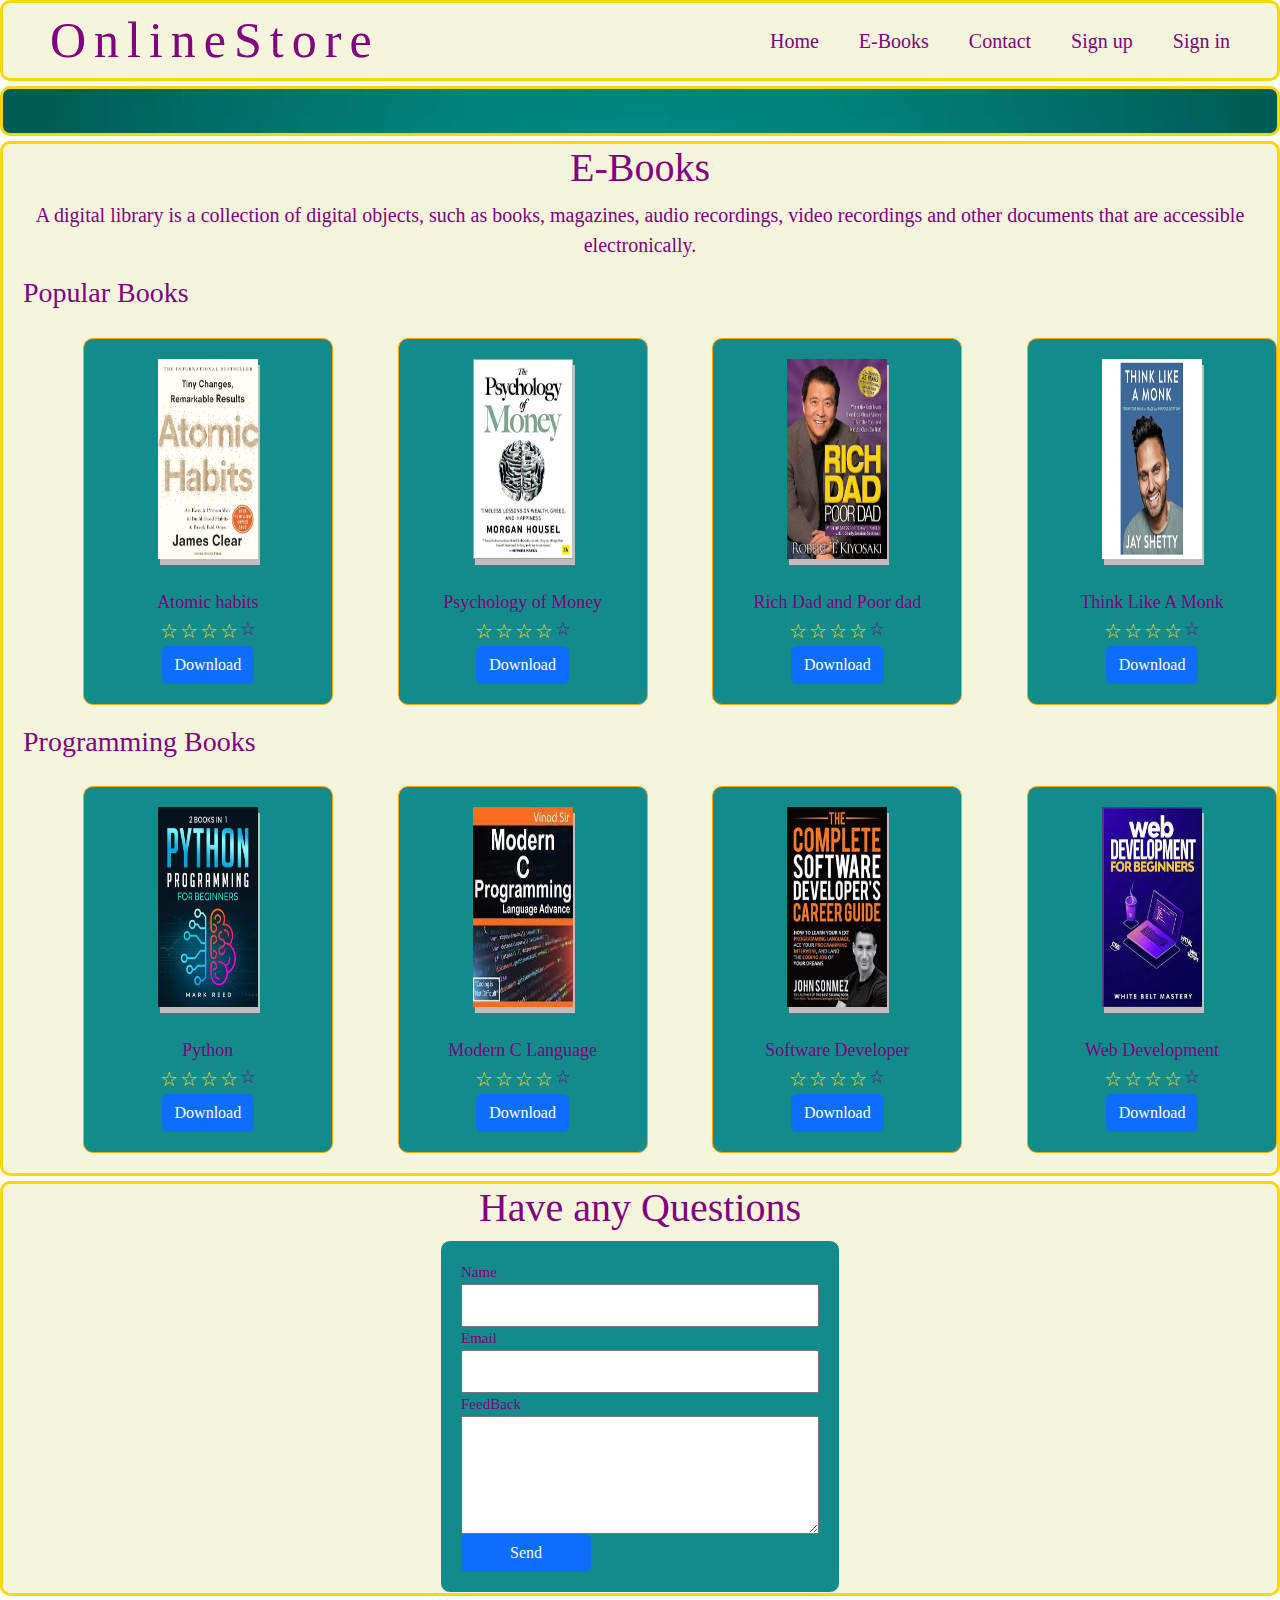
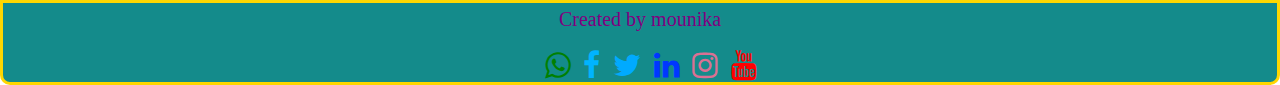
<file: index.html>
<!DOCTYPE html>
<html lang="en">
    <head>
        <meta charset="UTF-8">
        <meta name="viewport" content="width=device-width, initial-scale=1.0">
        <title>OnlineStore</title>
        <link rel="stylesheet" href="./Bootstrap/bootstrap-5.3.3-dist/css/bootstrap.min.css">
        <script src="./Bootstrap/bootstrap-5.3.3-dist/js/bootstrap.bundle.min.js"></script>
        <link rel="stylesheet" href="./index.css">
        <link rel="stylesheet" href="https://cdnjs.cloudflare.com/ajax/libs/font-awesome/4.7.0/css/font-awesome.min.css">
        <style></style>
    </head>
    
    <body>
        <div class="main_container">
            <div id="nav">
                <div class="logo">OnlineStore
                </div>
                <div class="nav_entities">
                    <a href="#home">Home</a>
                    <a href="#books">E-Books</a>
                    <a href="#contact">Contact</a>
                    <a href="./signup.html">Sign up</a>
                    <a href="#signin">Sign in</a>
                </div>
            </div>
            <div id="home">
                <marquee>
                    <h1 style="color: beige;font-size: 30px;">Libraries were full of ideas - perphaps the most powerful and
                        dangerous of all weapons.</h1>
                </marquee>
                <div class="quote">
    
                </div>
            </div>
            <div id="books">
                <h1>E-Books</h1>
                <p style="font-size: 20px;">A digital library is a collection of digital objects, such as books, magazines,
                    audio recordings, video recordings and other documents that are accessible electronically.</p>
                <div class="classification">
                    <h3>Popular Books</h3>
                    <div class="popular">
                        <div class="p1">
                            <img src="./atomic habits.jpg" height="200" width="100"
                                style="box-shadow: 2px 6px rgb(194, 189, 189);align-items: center;"><br>
                            <span>Atomic habits</span>
                            <div class="star">
                                <span>&star;</span>
                                <span>&star;</span>
                                <span>&star;</span>
                                <span>&star;</span>
                                <span>&star;</span>
                            </div>
                            <a href="./atomic habits.jpg" download style="align-self: center;"><button
                                    class="btn btn-primary">Download</button></a>
                        </div>
                        <div class="p1">
                            <img src="./psychology_of_money.jpg" height="200" width="100"
                                style="box-shadow: 2px 6px rgb(194, 189, 189);align-items: center;"><br>
                            <span>Psychology of Money</span>
                            <div class="star">
                                <span>&star;</span>
                                <span>&star;</span>
                                <span>&star;</span>
                                <span>&star;</span>
                                <span>&star;</span>
                            </div>
                            <a href="./atomic habits.jpg" download style="align-self: center;"><button
                                    class="btn btn-primary">Download</button></a>
                        </div>
                        <div class="p1">
                            <img src="./rich_dad.jpg" height="200" width="100"
                                style="box-shadow: 2px 6px rgb(194, 189, 189);align-items: center;"><br>
                            <span>Rich Dad and Poor dad</span>
                            <div class="star">
                                <span>&star;</span>
                                <span>&star;</span>
                                <span>&star;</span>
                                <span>&star;</span>
                                <span>&star;</span>
                            </div>
                            <a href="./atomic habits.jpg" download style="align-self: center;"><button
                                    class="btn btn-primary">Download</button></a>
                        </div>
                        <div class="p1">
                            <img src="./Think_like_a_monk.jpg" height="200" width="100"
                                style="box-shadow: 2px 6px rgb(194, 189, 189);align-items: center;"><br>
                            <span>Think Like A Monk</span>
                            <div class="star">
                                <span>&star;</span>
                                <span>&star;</span>
                                <span>&star;</span>
                                <span>&star;</span>
                                <span>&star;</span>
                            </div>
                            <a href="./atomic habits.jpg" download style="align-self: center;"><button
                                    class="btn btn-primary">Download</button></a>
                        </div>
                    </div>
                    <h3>Programming Books</h3>
                    <div class="programming">
                        <div class="p1">
                            <img src="./Python.jpg" height="200" width="100"
                                style="box-shadow: 2px 6px rgb(194, 189, 189);align-items: center;"><br>
                            <span>Python</span>
    
                            <div class="star">
                                <span>&star;</span>
                                <span>&star;</span>
                                <span>&star;</span>
                                <span>&star;</span>
                                <span>&star;</span>
                            </div>
                            <a href="./atomic habits.jpg" download style="align-self: center;"><button
                                    class="btn btn-primary">Download</button></a>
                        </div>
                        <div class="p1">
                            <img src="./Modern C.jpeg" height="200" width="100"
                                style="box-shadow: 2px 6px rgb(194, 189, 189);align-items: center;"><br>
                            <span>Modern C Language</span>
    
                            <div class="star">
                                <span>&star;</span>
                                <span>&star;</span>
                                <span>&star;</span>
                                <span>&star;</span>
                                <span>&star;</span>
                            </div>
                            <a href="./atomic habits.jpg" download style="align-self: center;"><button
                                    class="btn btn-primary">Download</button></a>
                        </div>
                        <div class="p1">
                            <img src="./software.jpg" height="200" width="100"
                                style="box-shadow: 2px 6px rgb(194, 189, 189);align-items: center;"><br>
                            <span>Software Developer</span>
    
                            <div class="star">
                                <span>&star;</span>
                                <span>&star;</span>
                                <span>&star;</span>
                                <span>&star;</span>
                                <span>&star;</span>
                            </div>
                            <a href="./atomic habits.jpg" download style="align-self: center;"><button
                                    class="btn btn-primary">Download</button></a>
                        </div>
                        <div class="p1">
                            <img src="./web_dev.jpg" height="200" width="100"
                                style="box-shadow: 2px 6px rgb(194, 189, 189);align-items: center;"><br>
                            <span>Web Development</span>
    
                            <div class="star">
                                <span>&star;</span>
                                <span>&star;</span>
                                <span>&star;</span>
                                <span>&star;</span>
                                <span>&star;</span>
                            </div>
                            <a href="./atomic habits.jpg" download style="align-self: center;"><button class="btn btn-primary">Download</button></a>
                        </div>
                    </div>
                </div>
            </div>
            <div id="contact">
                <h1 style="color: purple;">Have any Questions</h1>
                <form class="form">
                    <label for="name">Name</label>
                    <input id="name" type="text" style="font-size:25px;">
                    <label for="name">Email</label>
                    <input id="name" type="email" style="font-size:25px;">
                    <label for="name">FeedBack</label>
                    <textarea cols="40" rows="5"></textarea>
                    <input type="submit" value="Send" class="btn btn-primary" style="color:beige; width:130px;">
                </form>
            </div><br>
            <div class="footer">
                <p style="font-size: 20px;">Created by <a href="#nav" class="mounika">mounika</a></p>
                <div class="social">
                    <a href="#" class="fa fa-whatsapp" style="font-size:30px;color:green"></a>
                    <a href="#" class="fa fa-facebook" style="font-size:30px;color:rgb(0, 180, 255)"></a>
                    <a href="#" class="fa fa-twitter" style="font-size:30px;color:rgb(0, 170, 255)"></a>
                    <a href="#" class="fa fa-linkedin" style="font-size:30px;color:rgb(0, 55, 255)"></a>
                    <a href="#" class="fa fa-instagram" style="font-size:30px;color:palevioletred"></a>
                    <a href="#" class="fa fa-youtube" style="font-size:30px;color:red"></a>
                </div>
            </div>
        </div>
    </body>
</html>
</file>
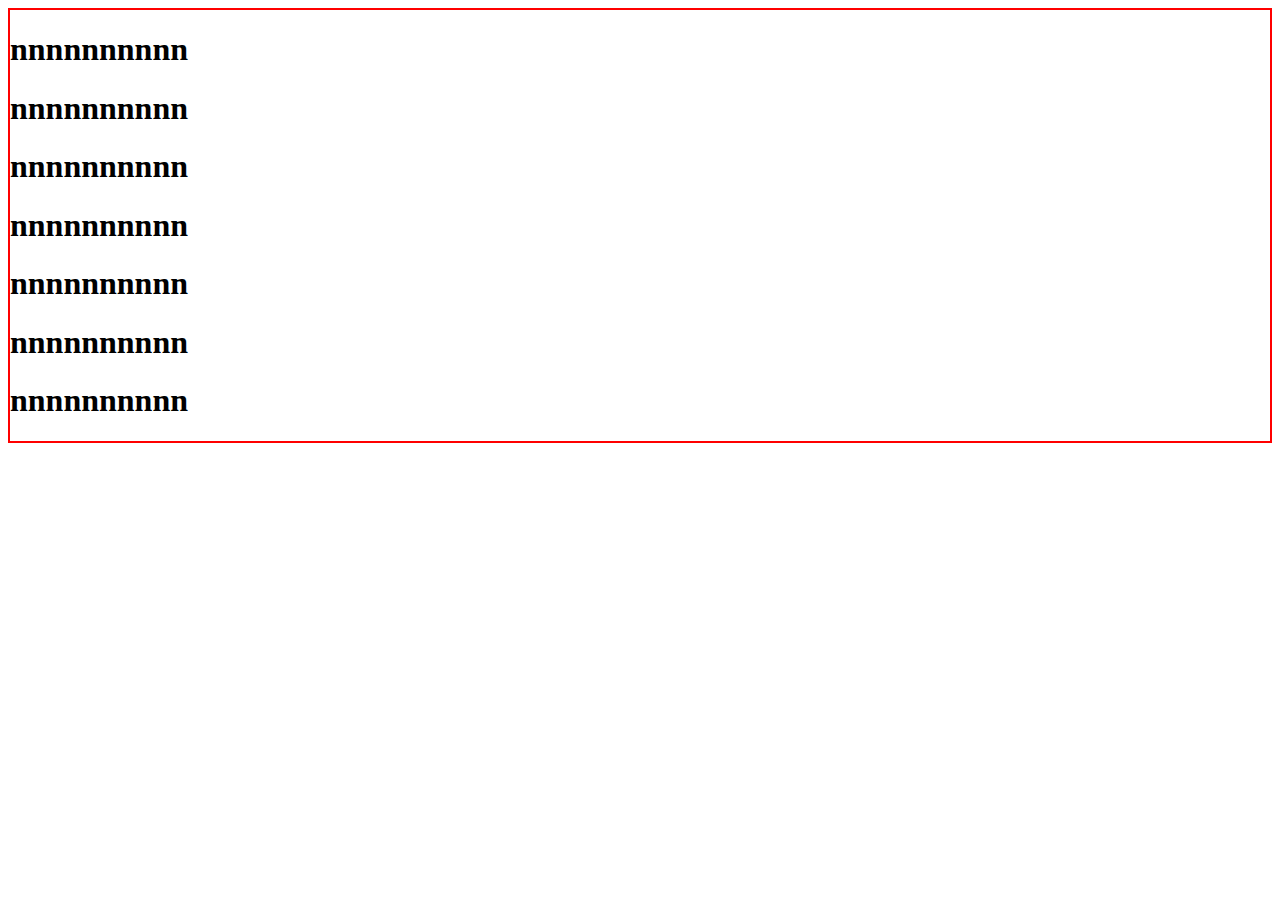
<file: n.html>
<!DOCTYPE html>
<html lang="en">
<head>
    <meta charset="UTF-8">
    <meta name="viewport" content="width=device-width, initial-scale=1.0">
    <title>Document</title>
    <style>
        div{
            border: 2px solid red;
        }
    </style>
</head>
<body>
    <div>
    <h1>nnnnnnnnnn</h1>
    <h1>nnnnnnnnnn</h1>
    <h1>nnnnnnnnnn</h1>
    <h1>nnnnnnnnnn</h1>
    <h1>nnnnnnnnnn</h1>
    <h1>nnnnnnnnnn</h1>
    <h1>nnnnnnnnnn</h1>
    </div>
</body>
</html>
</file>
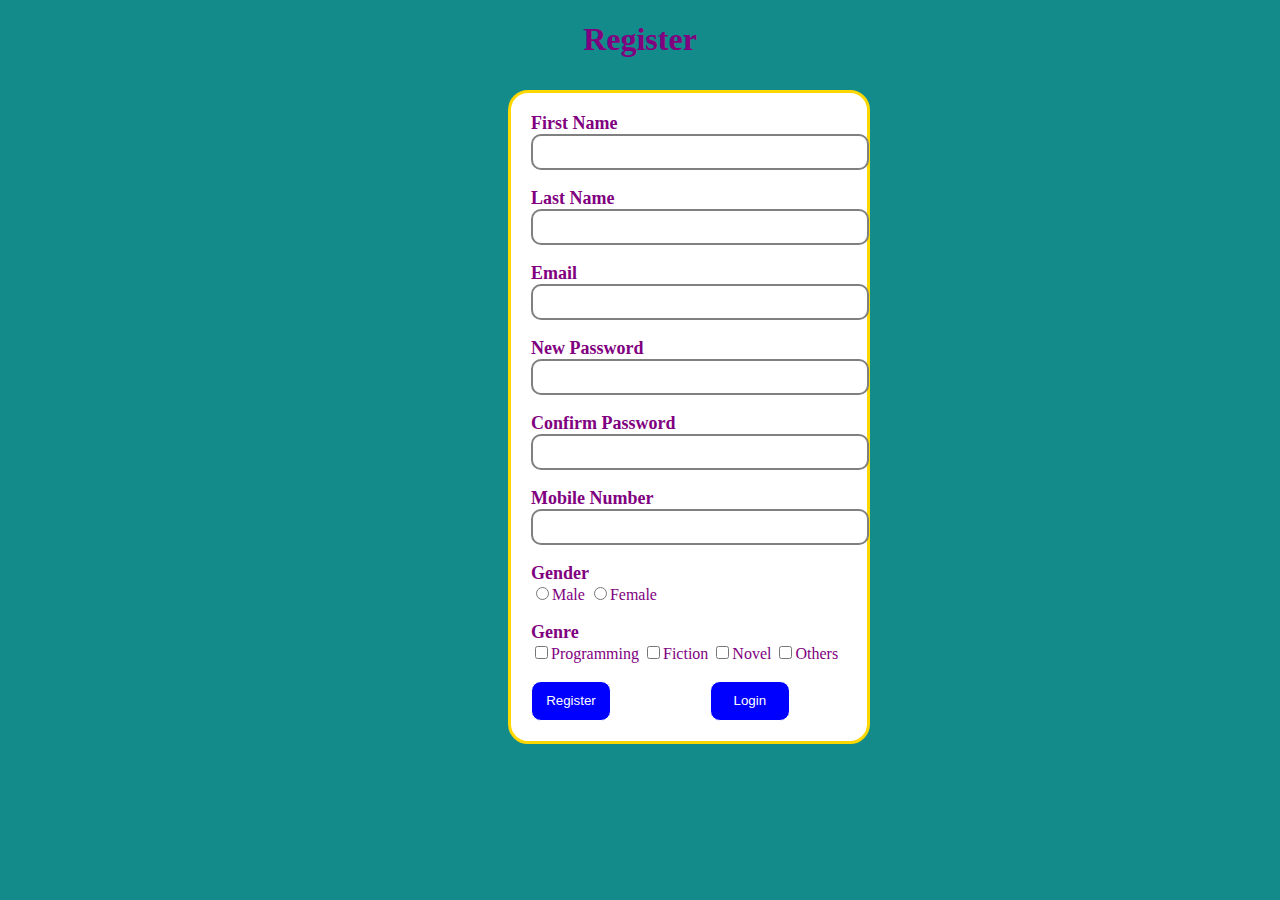
<file: signup.html>
<!DOCTYPE html>
<html lang="en">
<head>
    <meta charset="UTF-8">
    <meta name="viewport" content="width=device-width, initial-scale=1.0">
    <title>Sign Up Page</title>
    <link rel="stylesheet" href="index.css">
</head>
<body style="background-color: rgb(20, 139, 139);">
    <h1>Register</h1>
    <form action="./index.html" class="signup_page">
        <label for="fname">First Name</label><br>
        <input type="text" name="fname" id="fname"><br><br>
        <label for="lname">Last Name</label><br>
        <input type="text" name="lname" id="lname"><br><br>
        <label for="Email">Email</label><br>
        <input type="email" name="email" id="Email"><br><br>
        <label for="pass1">New Password</label><br>
        <input type="password" name="pass" id="pass1"><br><br>
        <label for="pass2">Confirm Password</label><br>
        <input type="password" name="pass" id="pass2"><br><br>
        <label for="mobile">Mobile Number</label><br>
        <input type="tel" name="mobile" id="mobile"><br><br>
        <label for="r1">Gender</label><br>
        <input type="radio" name="r1">Male
        <input type="radio" name="r1">Female<br><br>
        <label>Genre</label><br>
        <input type="checkbox" name="c1">Programming
        <input type="checkbox" name="c2">Fiction
        <input type="checkbox" name="c3">Novel
        <input type="checkbox" name="c4">Others<br><br>
        <input type="submit" value="Register" formaction="./index.html">
        <input type="submit" value="Login" formaction="./index.html">

    </form>
</body>
</html>
</file>
<file: index.css>
/* body::-webkit-scrollbar{
    display: none;
    overflow:auto;
} */
body{
    /* width:100vw; */
    /* border: 1px solid gold; */
    /* width: 1500px; */
    /* position: fixed;
    overflow-y: scroll;
    margin: 0; */
    /* position: fixed; */
    
}
.main_container {
    /* width:100%; */
    /* width:1000px; */
    font-family: 'Times New Roman', Times, serif;
    display: flex;
    flex-direction: column;
    justify-content: center;
    gap:5px;
}
/* .main_container::-webkit-scrollbar{
    display: none;
} */

#nav {
    /* height: 90px; */
    border-radius: 10px;
    display: flex;
    gap: 20px;
    flex-wrap: wrap;
    justify-content: center;
    border:3px solid gold;
    background-color: beige;
    /* margin: 20px 20px 0 20px;  */

}


.logo {
    color: purple;
    font-size: 50px;
    align-self: center;
    letter-spacing: 8px;
    /* border:1px solid black; */
    flex-basis: 700px;
}

.nav_entities {
    font-size: 20px;
    display: flex;
    justify-content: end;
    align-content: flex-end;
    align-items: center;
    gap: 40px;
    
    /* border:1px solid black; */

}

.nav_entities>a {
    text-decoration: none;
    color: purple;
}

#home {
    /* height: 110vh; */
    background-image: url("./library3.jpg");
    background-repeat: no-repeat;
    background-size: cover;
    display: flex;
    background-color: beige;
    flex-direction: row;
    justify-content: flex-start;
    align-items: first baseline;
    /* margin: 0 20px 0 20px;  */
    border:3px solid gold;
    border-radius: 10px;
}

/* .quote {
    height: 100px;
    color: beige;
    display: flex;
    flex-direction: row;
    justify-content: flex-start;
    align-content: first baseline;
} */

h1,p{
    color: purple;
    text-align: center;
}
#books{
    background-color: beige;
    /* margin: 0 20px 0 20px;  */
    border:3px solid gold;
    border-radius: 10px;
}

.classification{
    display: flex;
    flex-direction: column;
    gap:20px;
    color: purple;
    font-size: 20px;  
    padding-left: 20px;
    padding-bottom: 20px;
    
}
.popular{
    display: flex;
    flex-direction: row;
    flex-wrap: wrap;
    justify-content: space-around;
    position: relative;
    left:30px;
    gap:5px;
}
.programming{
        display: flex;
        flex-direction: row;
        justify-content: space-around;
        position: relative;
        left:30px;
        gap:5px;
        flex-wrap: wrap;
}
.p1{
    width:250px;
    display:flex;
    flex-direction: column;
    align-content: center;
    padding: 20px;
    color: purple;
    background-color:rgb(20, 139, 139) ;
    border-radius:10px;
    border:1px solid orange;
}
.p1>img{
    display: flex;
    align-self: center;
}
.p1>span{
    display: flex;
    justify-content: center;
    color: purple;
    font-size: 20px;
}
.p1 span:last-of-type{
    display: flex;
    color: purple;
    font-size: 18px;
}
.star{
    display: flex;
    flex-direction: row;
    justify-content: center;
    gap:2px;
    flex-wrap: wrap;
}
.star>span{
    color:gold; 
    font-size:20px;

}
#contact{
    display: flex;
    flex-direction: column;
    align-content: center ;
    flex-wrap: wrap;
    justify-content: center;
    color: purple;
    font-size: 15px;
    background-color: beige;
    border: 3px solid gold;
    border-radius: 10px;
    /* margin: 0 20px 0 20px;  */
}
.form{
    /* width:80%; */
    padding: 20px;
    width:400px;
    display: flex;
    flex-wrap: wrap;
    flex-direction: column;
    border:1px solid beige;
    border-radius: 10px;
    color: purple;
    font-size: 15px;
    background-color: rgb(20, 139, 139);
}
input:focus,textarea:focus{
    background-color: white;
}
.footer{
    background-color:rgb(20, 139, 139);
    border-radius: 0 0 10px 10px;
    margin-top: -30px;
    /* margin: -20px 20px 20px 20px;  */
    border: 3px solid gold;
    padding:0.1%;
}
.footer a{
    color: purple;
    text-decoration: none;
}
.mounika:hover{
    color:blue;
}
.social{
    position: relative;
    left:42.5%;
    align-items: center;
    display: flex;
    flex-direction: row;
    flex-wrap: wrap;
    gap:1%;
}

/* SIGN UP STYLES */

.signup_page{
    border:3px solid gold;
    background-color: white;
    height:80%;
    width:25%;
    position:relative;
    top:10px;
    left:500px;
    border-radius: 20px;
    padding: 20px;
    color:purple;
}
.signup_page>label{
    font-size:18px;
    font-weight: 600;
}
.signup_page>input:hover{
    background-color: beige;
    box-shadow: 5px 5px 2px beige;
}
.signup_page>input[type="text"],.signup_page>input[type="email"],.signup_page>input[type="tel"],.signup_page>input[type="password"]{
    border-radius:10px;
    height:30px;
    width:330px;
}
.signup_page>input{
    border:2px solid gray;
}
.signup_page>input[type="submit"]{
    border:1px solid;
    height:40px;
    width:80px;
    color:white;
    background-color: blue;
    border-radius: 10px;
}
.signup_page>input:last-of-type{
    margin-left: 30%;
}
</file>
